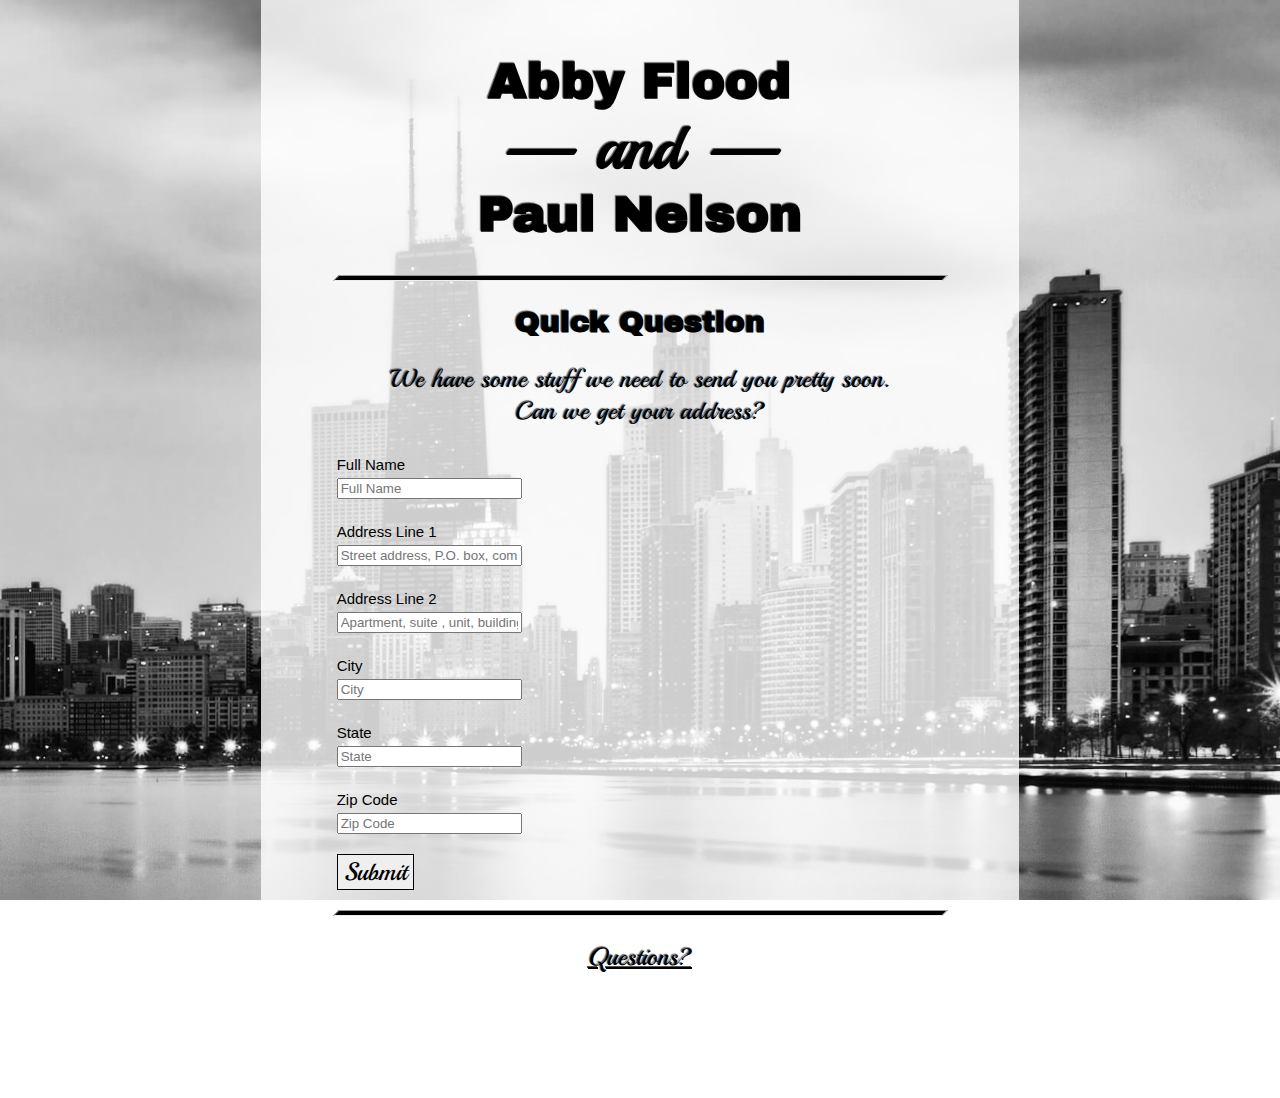
<file: address/index.html>
<!DOCTYPE html>
<html lang="en">
  <head>
    <meta charset="utf-8">
    <meta name="viewport" content="width=device-width, initial-scale=1, shrink-to-fit=no">
    <meta http-equiv="x-ua-compatible" content="ie=edge">
    <link href="../favicon.ico" rel="icon" type="image/x-icon" />
    <link href='https://fonts.googleapis.com/css?family=Playball|Archivo+Black' rel='stylesheet' type='text/css'>
    <link rel="stylesheet" href="https://maxcdn.bootstrapcdn.com/bootstrap/3.3.6/css/bootstrap.min.css" integrity="sha384-1q8mTJOASx8j1Au+a5WDVnPi2lkFfwwEAa8hDDdjZlpLegxhjVME1fgjWPGmkzs7" crossorigin="anonymous">
    <link rel="stylesheet" href="../style.css">

    <title>Abby and Paul - NYE2016</title>
  </head>
  <body>
    <section class="container">
      <header>
        <h1>
          Abby Flood <br/>
          <small class="script dashed">and</small><br/>
          Paul Nelson
        </h1>
      </header>

      <hr/>

      <div class="content">
        <h2 class="black">Quick Question</h2>
        <p class="script">We have some stuff we need to send you pretty soon.<br/>Can we get your address?</p>

        <form method="post" action="http://panel-creations.com/wedding/form-handler.php" class="form-horizontal">
          <!-- full-name input-->
          <div class="control-group row">
              <label for="full-name" class="control-label col-sm-3">Full Name</label>
              <div class="controls col-sm-9">
                  <input id="full-name" name="full_name" type="text" placeholder="Full Name"
                  class="form-control">
              </div>
          </div>
          <!-- address-line1 input-->
          <div class="control-group row">
              <label for="address-line1" class="control-label col-sm-3">Address Line 1</label>
              <div class="controls col-sm-9">
                  <input id="address-line1" name="address_line1" type="text" placeholder="Street address, P.O. box, company name, c/o"
                  class="form-control">
              </div>
          </div>
          <!-- address-line2 input-->
          <div class="control-group row">
              <label for="address-line2" class="control-label col-sm-3">Address Line 2</label>
              <div class="controls col-sm-9">
                  <input id="address-line2" name="address_line2" type="text" placeholder="Apartment, suite , unit, building, floor, etc."
                  class="form-control">
              </div>
          </div>
          <!-- city input-->
          <div class="control-group row">
              <label for="city" class="control-label col-sm-3">City</label>
              <div class="controls col-sm-9">
                  <input id="city" name="city" type="text" placeholder="City" class="form-control">
              </div>
          </div>
          <!-- region input-->
          <div class="control-group row">
              <label for="region" class="control-label col-sm-3">State</label>
              <div class="controls col-sm-9">
                  <input id="region" name="region" type="text" placeholder="State"
                  class="form-control">
              </div>
          </div>
          <!-- postal-code input-->
          <div class="control-group row">
              <label for="postal-code" class="control-label col-sm-3">Zip Code</label>
              <div class="controls col-sm-9">
                  <input id="postal-code" name="postal_code" type="text" placeholder="Zip Code"
                  class="form-control">
              </div>
          </div>
          <div class="row">
            <input type="submit" value="Submit"  class="btn btn-lg script col-sm-4 col-sm-offset-4"/>
          </div>
        </form>
      </div>

      <hr/>

      <p class="script"><a href="mailto:questions@abbyandpaul.us" target="_blank">Questions?</a></p>
    </section>
  </body>
</html>
</file>
<file: style.css>
body {
  font-family: sans-serif;
  font-size: 20px;
  background: url(bg.jpg) no-repeat center center fixed;
  -webkit-background-size: cover;
  -moz-background-size: cover;
  -o-background-size: cover;
  background-size: cover;
  padding-top: 0;
  margin-top: 0;
  text-shadow: -1px -1px 1px #555;
  color: black;
}

.container {
  background: rgba(255, 255, 255, 0.8);
  height: 100%;
  padding: 3em 0;
  width: 60%;
  margin: -2em auto -2em;
  text-align: center;
}

.container > header, .container > div {
  width: 80%;
  margin: auto;
}

.left {
  text-align: left;
}

header {
  font-family: 'Archivo Black', sans-serif;
}

h1 {
  font-size: 2.5em;
}

h1 small {
  font-size: 1em;
  color: black;
}

hr {
  width: 80%;
  height: 4px;
  background-color: black;
  -webkit-transform: skewX(-45deg);
}

form {
  text-align: left;
}

.control-group {
  clear: both;
  margin-bottom: 1em;
}

.control-label {
  text-shadow: none;
  font-size: .75em;
}

.location {
  margin: 2em 0;
  font-size: 1.5em;
}

.black {
  font-family: 'Archivo Black', sans-serif;
}

.script {
  font-family: Playball, cursive;
  font-size: 1.25em;
}

.content {
  width: 80%;
  margin: 2em auto;
}

.dashed::before {
  content: "— ";
}

.dashed::after {
  content: " —";
}

form {
  margin: 1em 0;
}

:focus {

}

.btn {
  border: 1px solid black;
}

a, a:hover {
  color: black;
  text-decoration: none;
}

a:link, a:visited, a:active {
  color:black;
  text-decoration: underline;
  cursor: pointer;
}

a[href]:hover {
  color: #666;
  text-shadow: none;
}

#map {
  height: 300px;
  text-shadow: none;
}

/* Portrait */
@media only screen
  and (max-device-width: 667px)
  and (-webkit-min-device-pixel-ratio: 2)
  and (orientation: portrait) {
    .dashed::before {
      content: "";
    }

    .dashed::after {
      content: "";
    }

    .container {
      width: 80%;
    }

}
</file>
